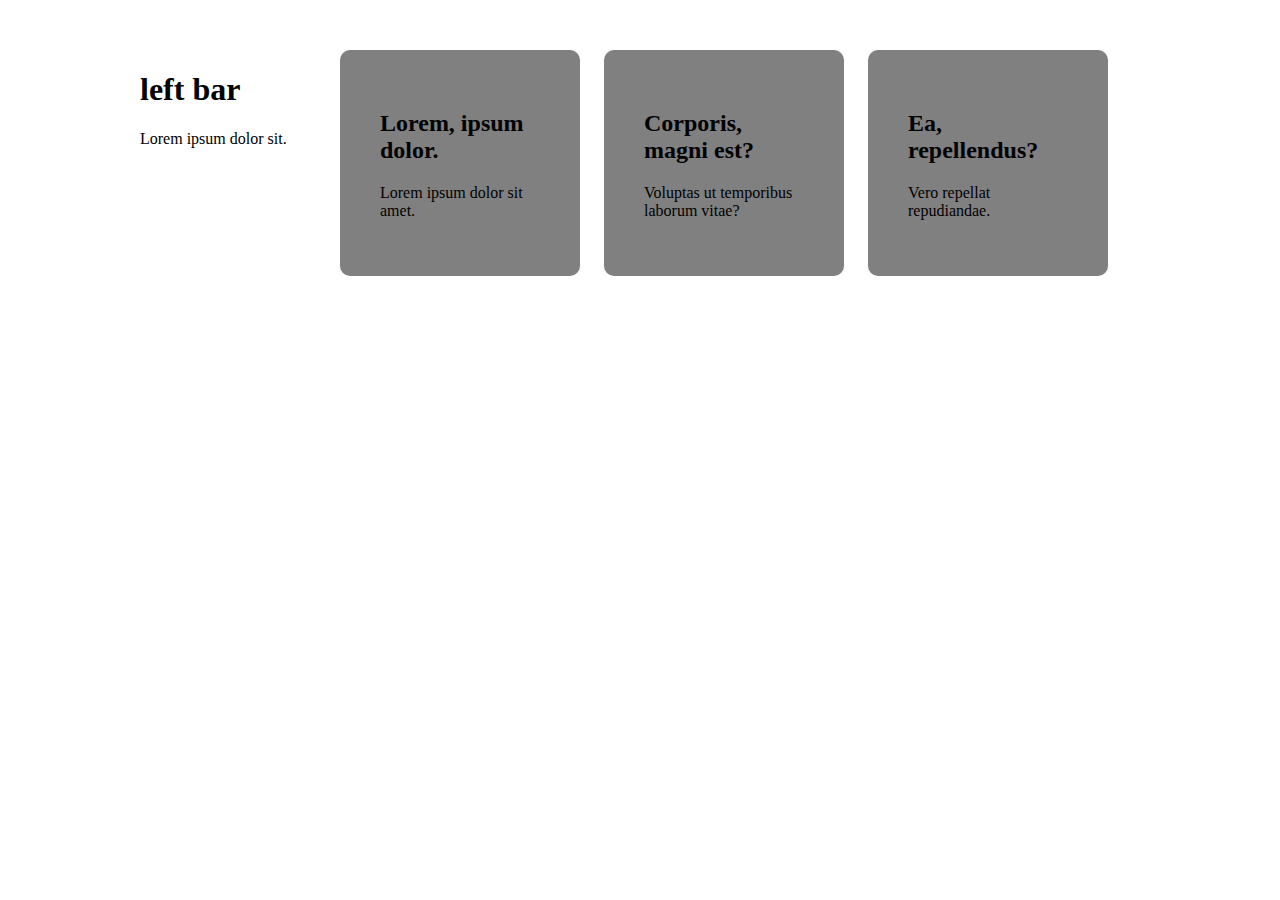
<file: index.html>
<!DOCTYPE html>
<html lang="tr">
<head>
    <meta charset="UTF-8">
    <meta http-equiv="X-UA-Compatible" content="IE=edge">
    <meta name="viewport" content="width=device-width, initial-scale=1.0">
    <title>CSS</title>
    <!-- External CSS -->
    <link rel="stylesheet" href="css/style.css">
    <!-- Internal CSS -->
    <!-- <style>
        h2 {
            color:red; 
            font-size: 50px;
        }

        p {
            color:blue; 
            font-size: 30px;
        }
    </style> -->
</head>
<body>

    <div class="container">
        <div class="left-bar">
            <h1>left bar</h1>
            Lorem ipsum dolor sit.
        </div>
        <div class="content">
            <div class="card">
                <h2>Lorem, ipsum dolor.</h2>
                <p>Lorem ipsum dolor sit amet.</p>
            </div>
            <div class="card">
                <h2>Corporis, magni est?</h2>
                <p>Voluptas ut temporibus laborum vitae?</p>
            </div>
            <div class="card">
                <h2>Ea, repellendus?</h2>
                <p>Vero repellat repudiandae.</p>
            </div>
        </div>
    </div>











    <!-- <div class="box bg-red">
        <p>Lorem ipsum dolor sit amet consectetur.</p>
        <p>Molestiae quasi aliquid itaque tempore quaerat.</p>
        <p>Excepturi sed libero aliquam optio! Quod.</p>
    </div>

    <div class="box bg-green">
        Lorem ipsum dolor sit amet.
    </div>

    <div class="clear"></div>

    <h1>Lorem ipsum dolor sit amet.</h1>
    <h1>Esse veniam similique minus iure?</h1>
    <h1>Qui veniam eum animi eaque.</h1>
    <h1>Minus nulla odio ea cumque?</h1>
    <h1>Quam qui aspernatur id aut.</h1>
    <h1>Quos delectus sed illum nobis!</h1>
    <h1>Quae reprehenderit corrupti nesciunt laudantium!</h1>
    <h1>Temporibus atque distinctio dolorem veritatis.</h1>
    <h1>Voluptates nesciunt rerum vel itaque.</h1>
    <h1>Illo, qui. Alias, recusandae illo?</h1> -->





<!-- <body class="text-red"> bu kullanım önerilmiyor.

    <p class="color-blue fw-bold">Cihan Çelik Figem Yıldız Çelik Ozan Çelik</p>

<h1 class="fs-30 text-red">Lorem.</h1>

    <article  class="text-red" id="first-article">
        <h1>Lorem, ipsum dolor.</h1>
        <h2>Lorem, ipsum.</h2>
        <p>Lorem ipsum dolor sit.</p>
        <p>Voluptates sit repellendus iure.</p>
        <p>Quibusdam dignissimos provident similique?</p>
    </article>
    <article  class="text-red">
        <h1 class="fs-14 text-black">Explicabo, voluptates assumenda.</h1>
        <h2>Doloremque, in.</h2>
        <p>Lorem ipsum dolor sit.</p>
        <p>Omnis inventore rem distinctio.</p>
        <p>Odit laudantium tenetur esse!</p>
    </article>
    <article class="color-blue">
        <h1 class="fw-bold">Possimus, ut officiis!</h1>
        <h2>Saepe, pariatur!</h2>
        <p>Lorem ipsum dolor sit.</p>
        <p>Necessitatibus omnis culpa sequi!</p>
        <p>A animi voluptates obcaecati.</p>
    </article>

    <ul>
        <li>Lorem.</li>
        <li>Inventore?</li>
        <li>Expedita.</li>
        <li>Itaque!</li>
        <li>Nemo.</li>
        <li>Dolorem!</li>
        <li>Aliquid.</li>
    </ul> -->

    <!-- 
        Inline CSS -> etiket içinde style kullanımı
        Internal CSS -> head içinde style etiketleri yazılır.
        External CSS -> head içinde link belirtilir.
     -->
     <!-- Inline CSS kullanımı -->

    <!-- <h1 style="color:pink; font-size: 50px;">CSS Deneme</h1>
    <h2>Inline CSS</h2>
    <p>Lorem, ipsum dolor.</p>
    <p style="color:green;">Lorem ipsum dolor sit amet consectetur.</p>
     -->
     <!-- <h1>CSS Deneme</h1>
     <h2>Inline CSS</h2>
     <p>Lorem, ipsum dolor.</p>
     <p>Lorem ipsum dolor sit amet.</p>
     <h2>Internal CSS</h2>

    <ul>
        <li>Lorem.</li>
        <li>Odio.</li>
        <li>Dignissimos!</li>
        <li>Iure!</li>
        <li>Illo.</li>
    </ul> -->
    
</body>
</html>
</file>
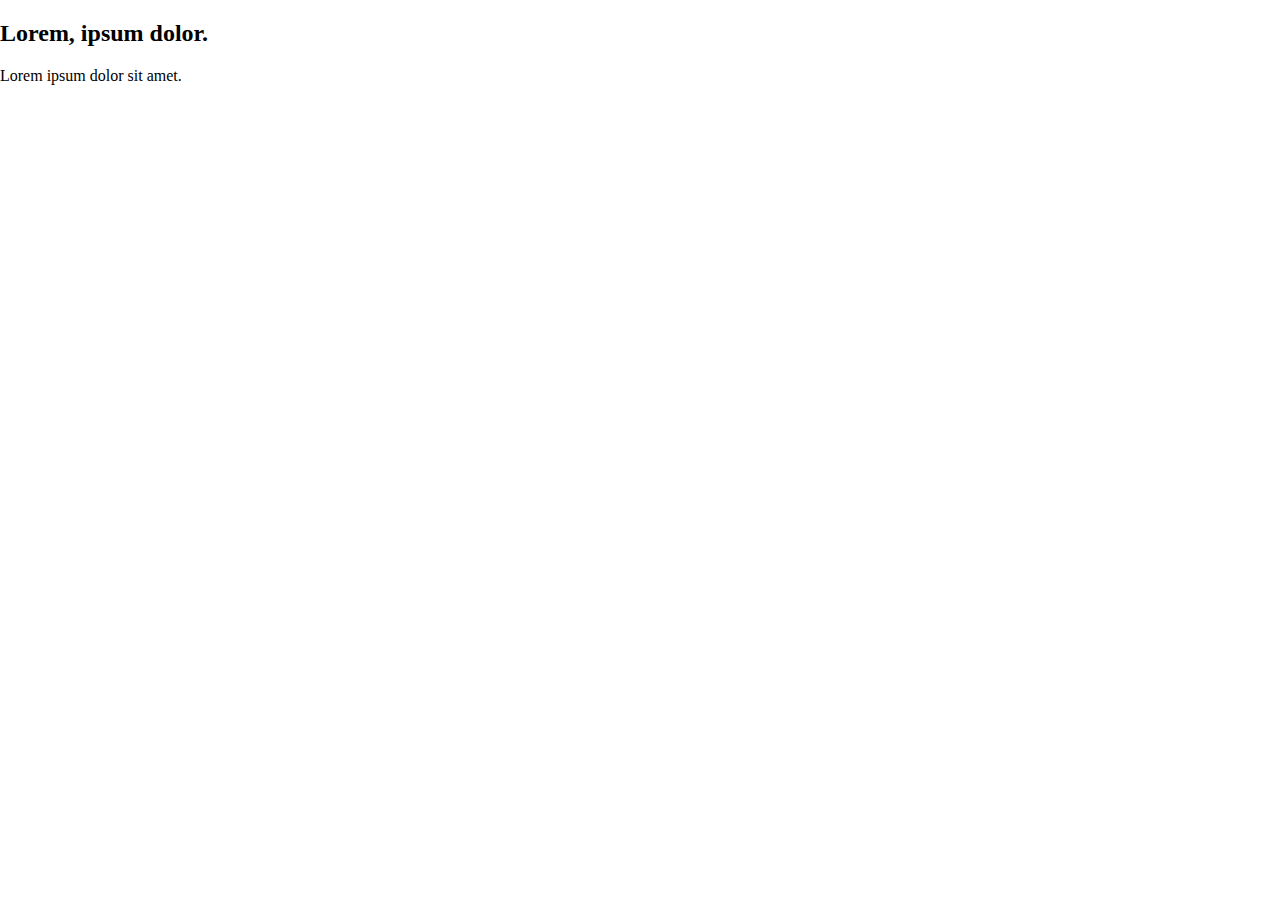
<file: about_us.html>
<!DOCTYPE html>
<html lang="tr">
<head>
    <meta charset="UTF-8">
    <meta http-equiv="X-UA-Compatible" content="IE=edge">
    <meta name="viewport" content="width=device-width, initial-scale=1.0">
    <title>Hakkımızda</title>
    <link rel="stylesheet" href="css/style.css">
</head>
<body>
    <h2>Lorem, ipsum dolor.</h2>
    <p>Lorem ipsum dolor sit amet.</p>
    
</body>
</html>
</file>
<file: css/style.css>
/**************** Layout *************/

body {
    margin: 0;
    padding: 0;
}

.container {
    width: 1000px;
    /* margin-left: auto;
    margin-right: auto; */
    margin: 50px auto 0;
}

.left-bar {
    width: 200px;
    float: left;
}

.content {
    width: 800px;
    float: left;
}

.card {
    width: 20%;
    float: left;
    padding: 5%;
    margin-right: 3%;
    background-color: gray;
    border-radius: 10px;
}

/* kutuların sağ tarafı temizlendi.
yazılar alta geçti. */

.clear {
    clear: both;
}

.box {
    width: 300px;
    height: 300px;
    padding: 20px;
    /* margin: 10px; */
    margin-right: 10px;
    /* margin-left: 10px; */
    /* margin-top: 10px; */
    /* margin-bottom: 10px; */
    float: left;
}

.bg-red {
    background-color: red;
}

.bg-green {
    background-color: green;
}

/* class -> .text-red {} */
/* id -> #id-bilgisi {} */

/* css selectors */

/* li:nth-child(3n+0) {
    color: blue;
} */

/* yapıların 1. 2. vs elemanlarına özellik atamak odd ve even parametreleri de kullanılabilir*/

/* li:nth-child(odd){
    color: red;
}

li:nth-child(even){
    color: blue;
} */

/* first-child ve last-child yapısı */

/* li:first-child{
    color: green;
}

li:last-child{
    color: aqua;
} */


/* yapının içerisinde her iki classta olmalıdır. */

/* .color-blue.fw-bold {
    color: blue;
    font-weight: bold;
} */

/* yapının içerisinde ve alt yapıda sıra ile olmalıdır. */

/* .color-blue .fw-bold {
    color: blue;
    font-weight: bold;
} */


/* 
.text-red {
    color: red;
}

.text-black{
    color: black;
}

.fs-14{
    font-size: 14px;
}

.fs-20{
    font-size: 20px;
}

.fs-30{
    font-size: 30px;
}
*/

/* Açıklama Satırı

asdasdasda
asdasdasd
sdasdad


body {
    background-color: black;
    color: white;
}

h2 {
    color:green; 
    font-size: 72px;
    text-transform: uppercase;
}

p { 
    font-size: 30px;
} */
</file>
